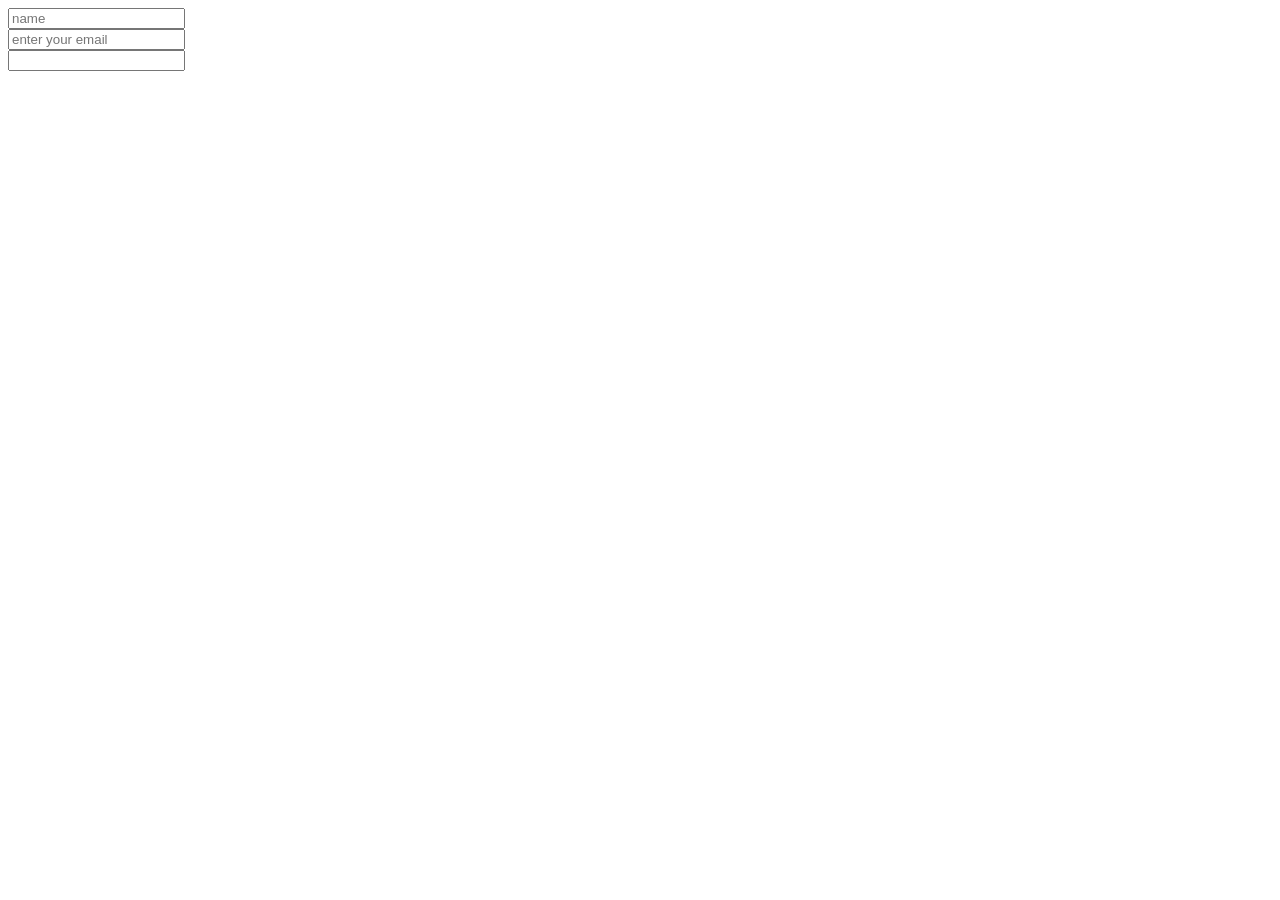
<file: html/first.html>
<!DOCTYPE html>
<html lang="en">
<head>
    <meta charset="UTF-8">
    <meta name="viewport" content="width=device-width, initial-scale=1.0">
    <title>Document</title>
</head>
<body>
   <input type="text" placeholder="name">
   <br> 
   <input type="email" placeholder="enter your email">
   <br>
   <input type="password" paceholder="enter your password">
</body>
</html>
</file>
